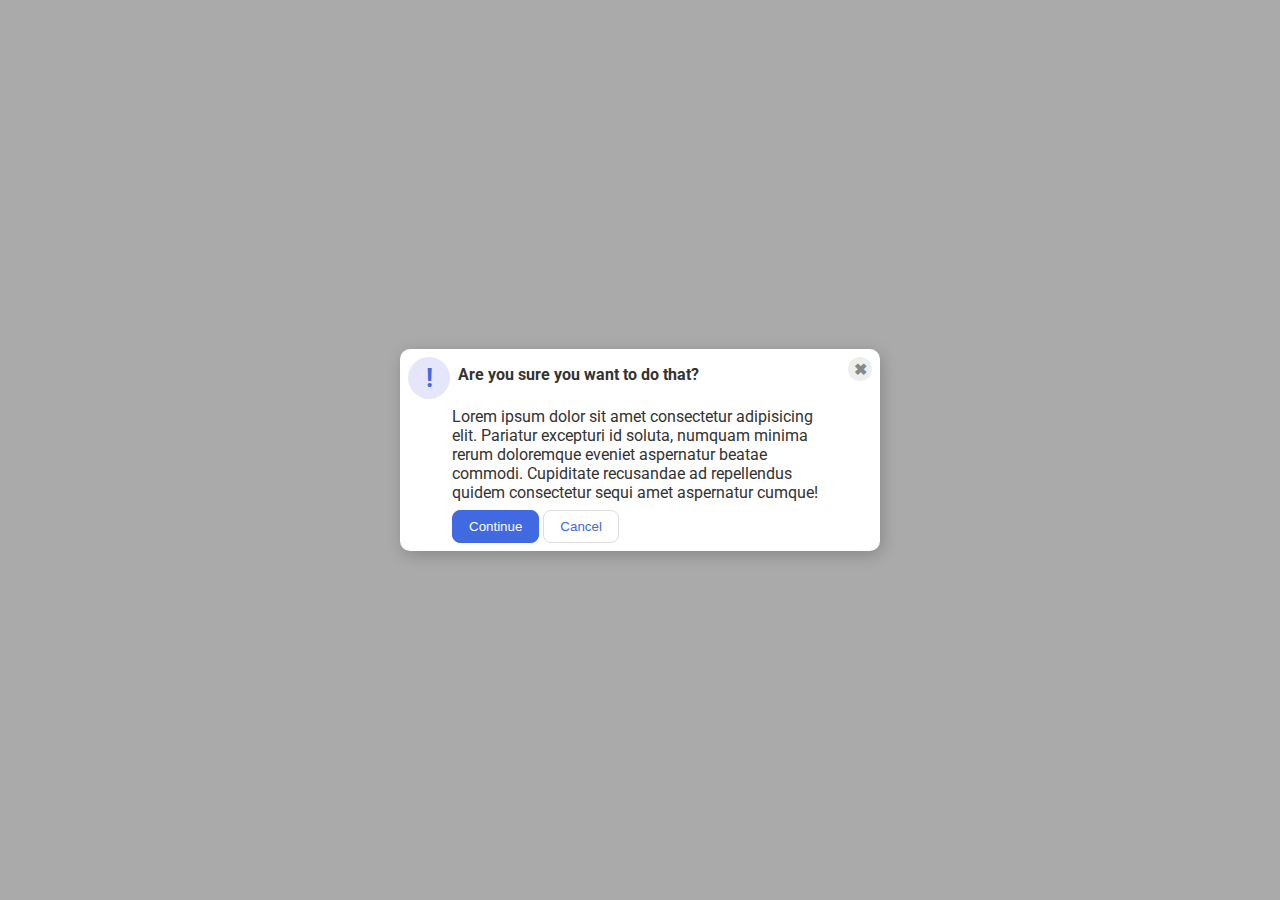
<file: flex/05-flex-modal/index.html>
<!DOCTYPE html>
<html lang="en">
  <head>
    <meta charset="UTF-8">
    <meta http-equiv="X-UA-Compatible" content="IE=edge">
    <meta name="viewport" content="width=device-width, initial-scale=1.0">
    <link rel="stylesheet" href="style.css">
    <title>Modal</title>
  </head>
  <body>
    <div class="modal">
      <div class="section1"><div class="icon">!</div>
      <div class="header">Are you sure you want to do that?</div>
      <div class="close-button">✖</div></div>
      
      <div class="text">Lorem ipsum dolor sit amet consectetur adipisicing elit. Pariatur excepturi id soluta, numquam minima rerum doloremque eveniet aspernatur beatae commodi. Cupiditate recusandae ad repellendus quidem consectetur sequi amet aspernatur cumque!</div>
      <button class="continue">Continue</button>
      <button class="cancel">Cancel</button>
    </div>
  </body>
</html>
</file>
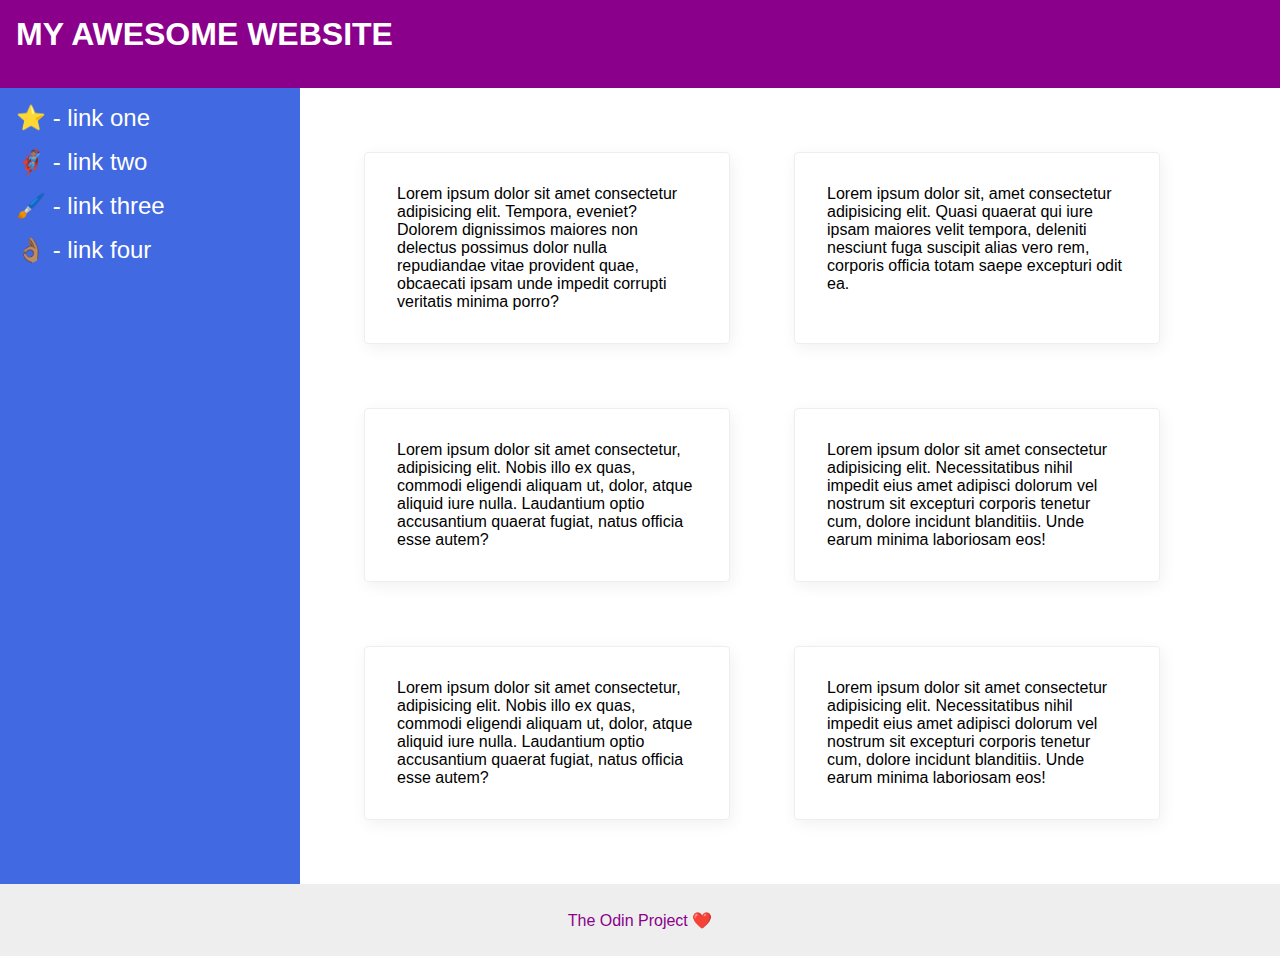
<file: flex/07-flex-layout-2/index.html>
<!DOCTYPE html>
<html lang="en">
  <head>
    <meta charset="UTF-8">
    <meta http-equiv="X-UA-Compatible" content="IE=edge">
    <meta name="viewport" content="width=device-width, initial-scale=1.0">
    <title>The Holy Grail</title>
    <link rel="stylesheet" href="style.css">
  </head>
  <body>
    <div class="header">
      MY AWESOME WEBSITE
    </div>
    <div class="main-container">
      <div class="sidebar">
        <ul>
          <li><a href="#">⭐ - link one</a></li>
          <li><a href="#">🦸🏽‍♂️ - link two</a></li>
          <li><a href="#">🖌️ - link three</a></li>
          <li><a href="#">👌🏽 - link four</a></li>
        </ul>
      </div>
      <div class="card-container"><div class="card">Lorem ipsum dolor sit amet consectetur adipisicing elit. Tempora, eveniet? Dolorem dignissimos maiores non delectus possimus dolor nulla repudiandae vitae provident quae, obcaecati ipsam unde impedit corrupti veritatis minima porro?</div>
      <div class="card">Lorem ipsum dolor sit, amet consectetur adipisicing elit. Quasi quaerat qui iure ipsam maiores velit tempora, deleniti nesciunt fuga suscipit alias vero rem, corporis officia totam saepe excepturi odit ea.</div>
      <div class="card">Lorem ipsum dolor sit amet consectetur, adipisicing elit. Nobis illo ex quas, commodi eligendi aliquam ut, dolor, atque aliquid iure nulla. Laudantium optio accusantium quaerat fugiat, natus officia esse autem?</div>
      <div class="card">Lorem ipsum dolor sit amet consectetur adipisicing elit. Necessitatibus nihil impedit eius amet adipisci dolorum vel nostrum sit excepturi corporis tenetur cum, dolore incidunt blanditiis. Unde earum minima laboriosam eos!</div>
      <div class="card">Lorem ipsum dolor sit amet consectetur, adipisicing elit. Nobis illo ex quas, commodi eligendi aliquam ut, dolor, atque aliquid iure nulla. Laudantium optio accusantium quaerat fugiat, natus officia esse autem?</div>
      <div class="card">Lorem ipsum dolor sit amet consectetur adipisicing elit. Necessitatibus nihil impedit eius amet adipisci dolorum vel nostrum sit excepturi corporis tenetur cum, dolore incidunt blanditiis. Unde earum minima laboriosam eos!</div></div>
      
    </div>
    
    <div class="footer">
      The Odin Project ❤️
    </div>
  </body>
</html>
</file>
<file: flex/05-flex-modal/style.css>
@import url('https://fonts.googleapis.com/css2?family=Roboto:wght@400;700&display=swap');

html, body {
  height: 100%;
}

body {
  font-family: Roboto, sans-serif;
  margin: 0;
  background: #aaa;
  color: #333;
  /* I'll give you this one for free lol */
  display: flex;
  align-items: center;
  justify-content: center;
}

.modal {
  background: white;
  width: 480px;
  border-radius: 10px;
  box-shadow: 2px 4px 16px rgba(0,0,0,.2);
}

.icon {
  color: royalblue;
  font-size: 26px;
  font-weight: 700;
  background: lavender;
  width: 42px;
  height: 42px;
  border-radius: 50%;
  display: flex;
  align-items: center;
  justify-content: center;
  flex-shrink: 0;
  margin-top: 8px;
  margin-left: 8px;
}
.section1{
  display: flex;
  justify-content: space-between;
  text-align: center;
}
.header{
  margin-right: auto;
  padding-left: 8px;
  align-items: center;
  justify-content: center;
  display: flex;
  font-weight: bold;
}

.close-button {
  background: #eee;
  border-radius: 50%;
  color: #888;
  font-weight: bolder;
  font-size: 16px;
  height: 24px;
  width: 24px;
  display: flex;
  align-items: center;
  justify-content: center;
  margin: 8px;
}

button {
  padding: 8px 16px;
  border-radius: 8px;
  margin-bottom: 8px;
  
  
}

button.continue {
  background: royalblue;
  border: 1px solid royalblue;
  color: white;
  margin-left: 52px;
}

button.cancel {
  background: white;
  border: 1px solid #ddd;
  color: royalblue;
}
.text{
  margin: 8px 52px;
}
</file>
<file: flex/07-flex-layout-2/style.css>
body {
  font-family: -apple-system, BlinkMacSystemFont, 'Segoe UI', Roboto, Oxygen, Ubuntu, Cantarell, 'Open Sans', 'Helvetica Neue', sans-serif;
  margin: 0;
  min-height: 100vh;
  display: flex;
  flex-direction: column;  
}

.header {
  height: 72px;
  background: darkmagenta;
  color: white;
  font-size: 32px;
  font-weight: 900;
  padding-top: 16px;
  padding-left: 16px;

}

.footer {
  height: 72px;
  background: #eee;
  color: darkmagenta;
  margin-top: auto;
  align-items: center;
  display: flex;
  justify-content: center;
}

.sidebar {
  width: 300px;
  background: royalblue;
  box-sizing: border-box;
  flex-shrink: 0;
  padding: 16px;
}

.card {
  border: 1px solid #eee;
  box-shadow: 2px 4px 16px rgba(0,0,0,.06);
  border-radius: 4px;
  margin: 32px;
  padding: 32px;
  width: 300px;
}
ul{
  padding: 0;
  margin: 0;
}
li{
  font-size: 24px;
  list-style: none;
  margin-bottom: 16px;
}
a{
  color: white;
  text-decoration: none;
}
.card-container{
  padding: 32px;
  display: flex;
  flex-wrap: wrap;
  
}
.main-container{
  display: flex;
  flex: 1;
}
</file>
